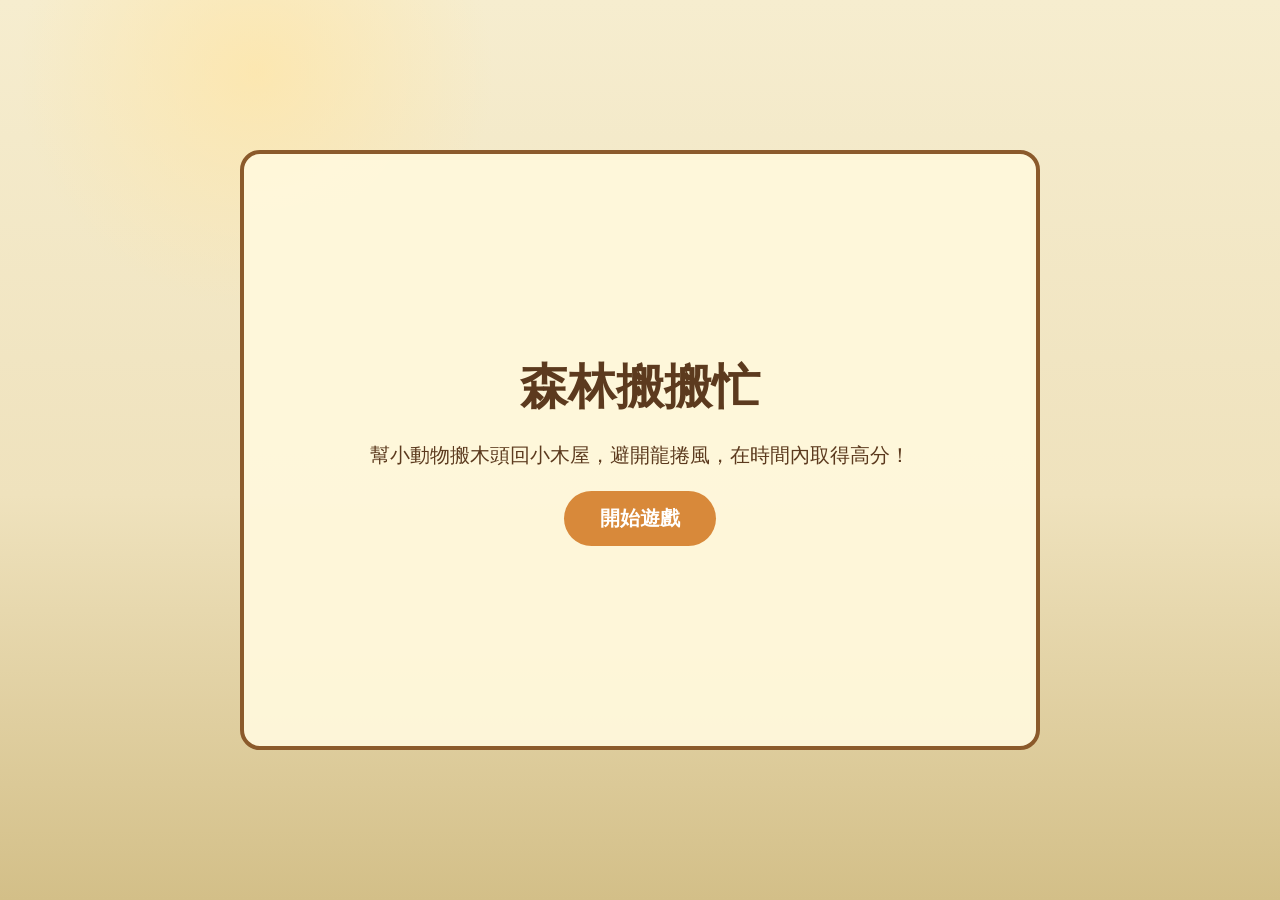
<file: index.html>
<!DOCTYPE html>
<html lang="zh-TW">
<head>
  <meta charset="UTF-8">
  <meta name="viewport" content="width=device-width, initial-scale=1.0">
  <title>森林搬搬忙</title>
  <link rel="stylesheet" href="style.css">
  <script>
    const isMobileDevice = /Android|iPhone|iPad|iPod/i.test(navigator.userAgent);

    if (isMobileDevice && !location.pathname.includes("mobile.html")) {
      location.href = "mobile.html";
    }
  </script></head>
<body>
  <div id="startScreen" class="start-screen">
    <h1>森林搬搬忙</h1>
    <p>幫小動物搬木頭回小木屋，避開龍捲風，在時間內取得高分！</p>
    <button id="showNameButton">開始遊戲</button>
  </div>
  <div id="tutorialScreen" class="tutorial-screen hidden">
    <div class="tutorial-header">
      <h2>遊戲說明</h2>
      <p>先看懂玩法，再開始森林搬搬忙！</p>
    </div>

    <div class="tutorial-grid">
      <article class="tutorial-card">
        <div class="tutorial-visual move-keys">
          <div class="wasd-keys">
            <div class="key-row key-row-center">
              <span class="game-key">W</span>
            </div>
            <div class="key-row">
              <span class="game-key">A</span>
              <span class="game-key">S</span>
              <span class="game-key">D</span>
            </div>
          </div>
          <div class="arrow-key-pad">
            <div class="key-row key-row-center">
              <span class="game-key">↑</span>
            </div>
            <div class="key-row">
              <span class="game-key">←</span>
              <span class="game-key">↓</span>
              <span class="game-key">→</span>
            </div>
          </div>
        </div>
        <p>用 WASD 或方向鍵移動水獺。</p>
      </article>

      <article class="tutorial-card">
        <div class="tutorial-visual single-key-wrap">
          <span class="game-key big-key">E</span>
        </div>
        <p>靠近石頭時按 E 撿起石頭。</p>
      </article>

      <article class="tutorial-card">
        <div class="tutorial-visual single-key-wrap">
          <span class="game-key space-key">SPACE</span>
        </div>
        <p>靠近木頭按空白鍵撿起，回小屋再按空白鍵放下。</p>
      </article>

      <article class="tutorial-card">
        <div class="tutorial-visual mouse-wrap">
          <div class="mouse-icon">
            <span class="mouse-left"></span>
          </div>
        </div>
        <p>按住滑鼠左鍵瞄準，放開後丟石頭攻擊狐狸。</p>
      </article>

      <article class="tutorial-card">
        <div class="tutorial-visual goal-visual">
          <img src="assets/otter.png" alt="水獺">
          <span class="goal-arrow">→</span>
          <img src="assets/wood.png" alt="木頭">
          <span class="goal-arrow">→</span>
          <img class="cabin-icon" src="assets/cabin.png" alt="小屋">
        </div>
        <p>目標是在時間內把木頭搬回家，分數越高越好。</p>
      </article>

      <article class="tutorial-card">
        <div class="tutorial-visual object-visual tornado-card-icon">
          <img src="assets/tornado.png" alt="颱風">
        </div>
        <p>颱風會守木頭，也會追玩家；被碰到木頭會掉落。</p>
      </article>

      <article class="tutorial-card">
        <div class="tutorial-visual object-visual">
          <img src="assets/fox.png" alt="狐狸">
        </div>
        <p>狐狸會偷放在家裡的木頭，牠回窩成功就會扣分。</p>
      </article>

      <article class="tutorial-card">
        <div class="tutorial-visual object-visual rock-card-icon">
          <img src="assets/rock.png" alt="石頭">
        </div>
        <p>石頭可以阻止狐狸，但不能跑去狐狸家侵門踏戶喔！</p>
      </article>
    </div>

    <button id="tutorialContinueButton" class="tutorial-start-button">我懂了，開始填名字</button>
  </div>

  <div id="nameScreen" class="name-screen hidden">
    <h2>輸入玩家名稱</h2>
    <input id="playerName" maxlength="12" placeholder="輸入名稱">
    <button id="confirmNameButton">確認開始</button>
    <p id="nameHint"></p>
  </div>

  <main id="gameShell" class="game-shell hidden">
    <section class="top-panel">
      <div>
        <h1>森林搬搬忙</h1>
        <p>60 秒內把木頭搬回小屋，挑戰最高分。</p>
      </div>
      <div class="score-board">
        <button id="hintButton" class="hint-button" type="button">小提示</button>
        <span>時間 <strong id="timeText">60</strong></span>
        <span>分數 <strong id="scoreText">0</strong></span>
      </div>
    </section>

    <canvas id="gameCanvas" width="900" height="560"></canvas>

    <div id="gameAlert" class="game-alert hidden">
      <div class="game-alert-box">
        <h2>狐狸保護警告</h2>
        <p id="gameAlertText">不能侵門踏戶，打給動保喔!!!!</p>
        <button id="closeAlertButton">我知道了</button>
      </div>
    </div>

    <section class="bottom-panel">
      <div class="button-row">
        <button id="restartButton" disabled>重新開始</button>
        <button id="homeButton" type="button">回首頁</button>
      </div>
      <p id="messageText">用 WASD 或方向鍵移動，靠近木頭按 Space 撿起，再回小屋按 Space 放下。</p>
    </section>

    <section class="ranking-panel">
      <h2>本機排行榜</h2>
      <ol id="rankingList"></ol>
    </section>
  </main>

  <div id="announcementModal" class="announcement-modal hidden">
    <div class="announcement-box">
      <iframe
        id="announcementFrame"
        src=""
        title="森林搬搬忙更新公告"
        width="800"
        height="400"
        frameborder="0"
        scrolling="no"
      ></iframe>

      <button id="closeAnnouncementButton">我知道了</button>
    </div>
  </div>

  <audio id="bgm" src="assets/bgm.mp3" loop preload="auto"></audio>
  <script src="game.js"></script>
</body>
</html>
</file>
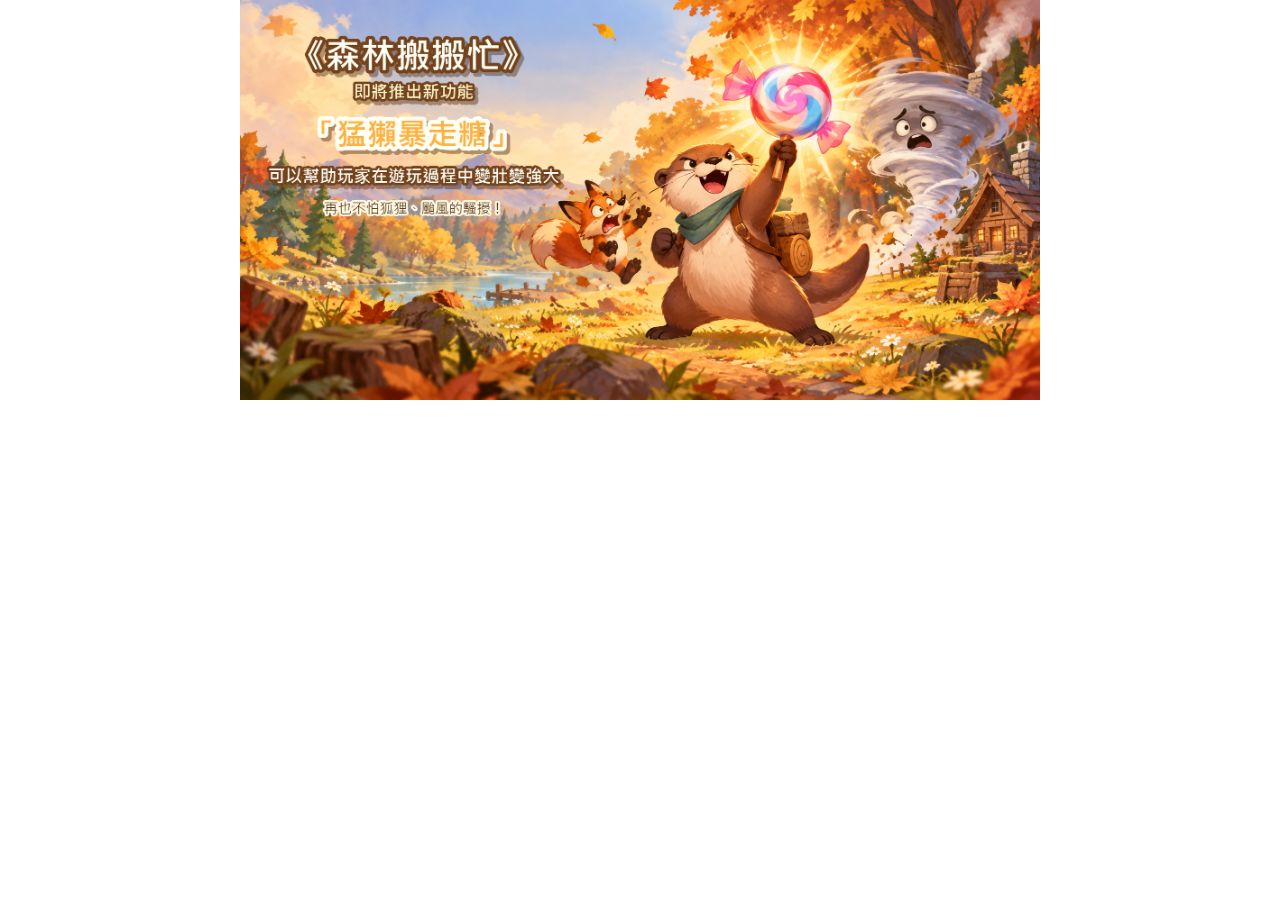
<file: Busy-Wood-Announcement-Practice/index.html>
<!DOCTYPE html PUBLIC "-//W3C//DTD XHTML 1.0 Transitional//EN" "http://www.w3.org/TR/xhtml1/DTD/xhtml1-transitional.dtd">
<html xmlns="http://www.w3.org/1999/xhtml">
<head>
    <meta http-equiv="Content-Type" content="text/html; charset=utf8" />
    <title>活動公告</title>
    <style>
        body {
            background: #ffffff;
            background-size: cover;
            background-attachment: fixed;
            margin: 0 auto;
            padding: 0 0;
            width: 100%;
            text-align: center;
            overflow-y: auto;
        }
    </style>
    <script language="JavaScript">
        window.onload = function() {
            // 1. 取得當前網址的所有參數
            var urlParams = new URLSearchParams(window.location.search);
            
            // 2. 提取 userId 的值
            var userId = urlParams.get('userId');
            
            // 3. 抓取 area 標籤 (改用更通用的選取方式)
            // 直接抓取頁面上第一個 area 標籤，這在簡單的公告頁最有效
            var areaTag = document.querySelector('area');
            
            // 4. 如果有找到 userId 且標籤存在，則執行修改
            if (userId && areaTag) {
                // 取得原始連結
                var originalHref = areaTag.getAttribute('href');
                
                // 串接新的參數 (判斷原本是否已有其他參數)
                var separator = originalHref.indexOf('?') !== -1 ? '&' : '?';
                var newHref = originalHref + separator + 'xv_account=' + encodeURIComponent(userId);
                
                // 更新連結
                areaTag.setAttribute('href', newHref);
                
                console.log("連結已成功更新為: " + newHref);
            } else {
                console.warn("未能更新連結：請檢查網址是否有 ?userId=... 或頁面是否存在 area 標籤");
            }
        };
    </script>
</head>
<body>
  <div style="text-align:center">
    <img src="images/candy-announcement.png" usemap="#Map" border="0" width="800" height="400" />
  </div>

  <map name="Map" id="Map">
    <area shape="rect" coords="0,0,800,400" href="https://example.com/busy-wood-candy-test" />
  </map>
</body>
</html>
</file>
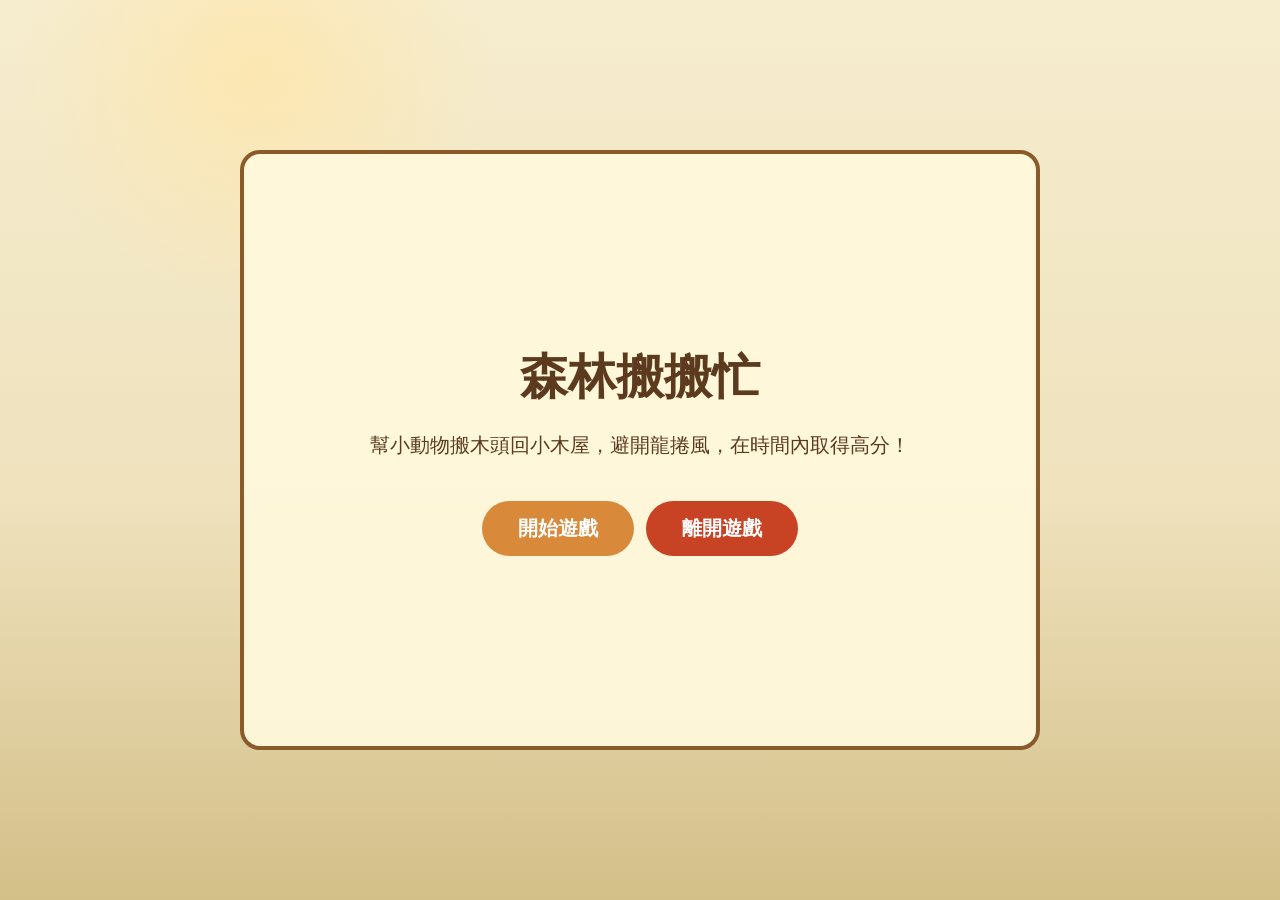
<file: mobile.html>
<!DOCTYPE html>
<html lang="zh-TW">
<head>
  <meta charset="UTF-8">
  <meta name="viewport" content="width=device-width, initial-scale=1.0">
  <title>森林搬搬忙</title>
  <link rel="stylesheet" href="mobile.css">
  </head>
<body>
  <div id="startScreen" class="start-screen">
    <h1>森林搬搬忙</h1>
    <p>幫小動物搬木頭回小木屋，避開龍捲風，在時間內取得高分！</p>
    <div class="start-button-row">
      <button id="showNameButton">開始遊戲</button>
      <button id="exitGameButton" type="button">離開遊戲</button>
    </div>
  </div>
  <div id="tutorialScreen" class="tutorial-screen hidden">
    <div class="tutorial-header">
      <h2>遊戲說明</h2>
      <p>先看懂玩法，再開始森林搬搬忙！</p>
    </div>

    <div class="tutorial-grid mobile-tutorial-grid">
      <article class="tutorial-card">
        <div class="tutorial-visual drag-otter-demo">
          <img class="demo-otter" src="assets/otter.png" alt="水獺">
          <div class="demo-drag-arrow">↗</div>
          <img class="demo-finger" src="assets/finger.png" alt="手指拖曳">
        </div>
        <p>按住水獺後拖曳方向，水獺會朝手指方向移動。</p>
      </article>

      <article class="tutorial-card">
        <div class="tutorial-visual goal-visual">
          <img src="assets/wood.png" alt="木頭">
          <span class="goal-arrow">＋</span>
          <img src="assets/rock.png" alt="石頭">
        </div>
        <p>靠近木頭或石頭後，直接點它就可以撿起來。</p>
      </article>

      <article class="tutorial-card">
        <div class="tutorial-visual goal-visual">
          <img src="assets/otter.png" alt="水獺">
          <span class="goal-arrow">→</span>
          <img src="assets/wood.png" alt="木頭">
          <span class="goal-arrow">→</span>
          <img class="cabin-icon" src="assets/cabin.png" alt="小屋">
        </div>
        <p>拿到木頭後靠近小屋，點小屋附近就能放下得分。</p>
      </article>

      <article class="tutorial-card">
        <div class="tutorial-visual throw-demo">
          <button class="demo-throw-button" type="button">🪨</button>
          <span class="goal-arrow">↗</span>
        </div>
        <p>撿到石頭後，右下角會出現投石按鈕；按住拖曳瞄準，放開發射。</p>
      </article>

      <article class="tutorial-card">
        <div class="tutorial-visual object-visual tornado-card-icon">
          <img src="assets/tornado.png" alt="颱風">
        </div>
        <p>颱風會巡邏木頭，也會追玩家；被碰到時木頭會掉落。</p>
      </article>

      <article class="tutorial-card">
        <div class="tutorial-visual object-visual">
          <img src="assets/fox.png" alt="狐狸">
        </div>
        <p>狐狸會偷放在家裡的木頭，牠回窩成功就會扣分。</p>
      </article>

      <article class="tutorial-card">
        <div class="tutorial-visual object-visual rock-card-icon">
          <img src="assets/rock.png" alt="石頭">
        </div>
        <p>石頭可以打退狐狸；拖曳距離夠時，按鈕會變紅表示可以發射。</p>
      </article>

      <article class="tutorial-card">
        <div class="tutorial-visual object-visual">
          <img src="assets/fox-den.png" alt="狐狸窩">
        </div>
        <p>拿石頭時不能跑去狐狸家侵門踏戶，不然會被彈開警告喔！</p>
      </article>
    </div>

    <button id="tutorialContinueButton" class="tutorial-start-button">我懂了，開始填名字</button>
  </div>

  <div id="nameScreen" class="name-screen hidden">
    <h2>輸入玩家名稱</h2>
    <input id="playerName" maxlength="12" placeholder="輸入名稱">
    <button id="confirmNameButton">確認開始</button>
    <p id="nameHint"></p>
  </div>

  <main id="gameShell" class="game-shell hidden">
    <section class="top-panel">
      <div>
        <h1>森林搬搬忙</h1>
        <p>60 秒內把木頭搬回小屋，挑戰最高分。</p>
      </div>
      <div class="score-board">
        <button id="mobileHintButton" class="mobile-hint-button" type="button">小提示</button>
        <span>時間 <strong id="timeText">60</strong></span>
        <span>分數 <strong id="scoreText">0</strong></span>
      </div>
      <button id="mobileCloseGameButton" class="mobile-close-game-button" type="button" aria-label="回首頁">×</button>
    </section>

    <canvas id="gameCanvas" width="1280" height="720"></canvas>

    <div id="joystickBase" class="joystick-base hidden">
      <div id="joystickKnob" class="joystick-knob"></div>
    </div>

    <button id="throwButton" class="throw-button hidden" type="button">
      🪨
    </button>

    <div id="gameAlert" class="game-alert hidden">
      <div class="game-alert-box">
        <h2>狐狸保護警告</h2>
        <p id="gameAlertText">不能侵門踏戶，打給動保喔!!!!</p>
        <button id="closeAlertButton">我知道了</button>
      </div>
    </div>

    <div id="announcementModal" class="announcement-modal hidden">
      <div class="announcement-box">
        <iframe
          id="announcementFrame"
          src=""
          title="森林搬搬忙更新公告"
          width="800"
          height="400"
          frameborder="0"
          scrolling="no"
        ></iframe>
        <button id="closeAnnouncementButton">我知道了</button>
      </div>
    </div>
    
    <p id="bagStatusText" class="bag-status-text hidden">包包 0/3</p>
    <p id="messageText" class="mobile-message">點木頭搬回小屋，別讓狐狸偷走！</p>

  </main>

  <section id="mobileResultScreen" class="mobile-result-screen hidden">
    <div class="mobile-result-card">
      <h2>遊戲結束！</h2>
      <p id="finalScoreText">本局分數：0</p>
      <div class="mobile-ranking-panel">
        <h3>排行榜</h3>
        <ol id="mobileRankingList"></ol>
      </div>
      <button id="mobileRestartButton" type="button">重新開始</button>
      <button id="mobileHomeButton" type="button">回首頁</button>
    </div>
  </section>

  <audio id="bgm" src="assets/bgm.mp3" loop preload="auto"></audio>
  <script src="mobile-game.js"></script>
</body>
</html>
</file>
<file: style.css>
* {
  box-sizing: border-box;
}

.start-screen {
    position: absolute;
    width: 800px;
    height: 600px;
    background: rgba(255, 248, 220, 0.95);
    border: 4px solid #8b5a2b;
    border-radius: 20px;
    text-align: center;
    z-index: 10;

    display: flex;
    flex-direction: column;
    justify-content: center;
    align-items: center;
}

.start-screen h1 {
    font-size: 48px;
    color: #5c3a1e;
    margin-bottom: 20px;
}

.start-screen p {
    font-size: 20px;
    color: #5c3a1e;
    width: 70%;
    line-height: 1.6;
}

#showNameButton,
#confirmNameButton {
    margin-top: 20px;
    padding: 14px 36px;
    font-size: 20px;
    border: none;
    border-radius: 999px;
    background: #d8893a;
    color: white;
    cursor: pointer;
}

#showNameButton:hover,
#confirmNameButton:hover {
    background: #b96f2d;
}

.hidden {
  display: none !important;
}

.name-screen {
  position: absolute;
  width: 520px;
  min-height: 300px;
  background: rgba(255, 248, 220, 0.96);
  border: 4px solid #8b5a2b;
  border-radius: 20px;
  text-align: center;
  z-index: 10;
  padding: 40px;

  display: flex;
  flex-direction: column;
  justify-content: center;
  align-items: center;
  gap: 16px;
}

.name-screen h2 {
  font-size: 34px;
  color: #5c3a1e;
  margin: 0;
}

.name-screen input {
  width: 260px;
  padding: 12px;
  font-size: 18px;
  border: 2px solid #8b5a2b;
  border-radius: 8px;
}

#nameHint {
  color: #a04224;
  min-height: 24px;
}

body {
  margin: 0;
  min-height: 100vh;
  font-family: "Microsoft JhengHei", Arial, sans-serif;
  background:
    radial-gradient(circle at 20% 8%, rgba(255, 229, 165, 0.7), transparent 18%),
    linear-gradient(180deg, #f6edcf 0%, #efe2bd 55%, #d3bf88 100%);
  color: #3d2c1d;
  display: flex;
  align-items: center;
  justify-content: center;
}

.game-shell {
  width: min(960px, 96vw);
  padding: 20px;
}

.top-panel,
.bottom-panel {
  display: flex;
  align-items: center;
  justify-content: space-between;
  gap: 16px;
}

h1 {
  margin: 0 0 6px;
  font-size: 32px;
}

p {
  margin: 0;
}

.score-board {
  display: flex;
  gap: 12px;
  font-size: 20px;
}

.score-board span {
  background: rgba(255, 248, 223, 0.9);
  border: 2px solid #9a7442;
  padding: 8px 14px;
  border-radius: 8px;
}

.hint-button {
  border: 2px solid #8a5a2b;
  background: #f6c45d;
  color: #4b2a15;
  border-radius: 10px;
  padding: 8px 14px;
  font-size: 16px;
  font-weight: 700;
  font-family: inherit;
  cursor: pointer;
  box-shadow: 0 3px 0 rgba(92, 58, 30, 0.35);
}

.hint-button:hover {
  background: #ffd978;
  transform: translateY(-1px);
}

canvas {
  width: 100%;
  display: block;
  margin: 16px 0;
  background: #efe2bd;
  border: 4px solid #5c3b26;
  border-radius: 8px;
  box-shadow: 0 10px 30px rgba(61, 44, 29, 0.2);
}

.bottom-panel {
  align-items: flex-start;
}

label {
  display: block;
  margin-bottom: 6px;
  font-weight: 700;
}

input {
  width: 180px;
  padding: 10px;
  border: 2px solid #78945d;
  border-radius: 6px;
  font-size: 16px;
}

.button-row {
  display: flex;
  gap: 10px;
}

button {
  padding: 10px 18px;
  border: 0;
  border-radius: 6px;
  background: #2f6f37;
  color: white;
  font-weight: 700;
  cursor: pointer;
}

button:disabled {
  background: #9ead9a;
  cursor: default;
}

#messageText {
  flex: 1;
  line-height: 1.6;
}

.ranking-panel {
  margin-top: 16px;
  background: rgba(255, 248, 223, 0.9);
  border: 2px solid #9a7442;
  border-radius: 8px;
  padding: 14px 18px;
}

.ranking-panel h2 {
  margin: 0 0 10px;
  font-size: 22px;
}

#rankingList {
  margin: 0;
  padding-left: 24px;
}

#rankingList li {
  padding: 6px 0;
  font-size: 17px;
}

.game-alert {
  position: fixed;
  inset: 0;
  background: rgba(60, 43, 25, 0.35);
  display: flex;
  align-items: center;
  justify-content: center;
  z-index: 50;
}

.game-alert.hidden {
  display: none;
}

.game-alert-box {
  width: 380px;
  padding: 28px 32px;
  text-align: center;
  background: rgba(255, 248, 220, 0.98);
  border: 5px solid #8b5a2b;
  border-radius: 28px;
  box-shadow: 0 12px 0 rgba(92, 58, 30, 0.25);
  color: #5c3a1e;
}

.game-alert-box h2 {
  margin: 0 0 14px;
  font-size: 28px;
}

.game-alert-box p {
  margin: 0 0 22px;
  font-size: 20px;
  line-height: 1.6;
  font-weight: bold;
}

.game-alert-box button {
  padding: 10px 24px;
  border: none;
  border-radius: 999px;
  background: #2f7d46;
  color: white;
  font-size: 18px;
  font-weight: bold;
  cursor: pointer;
}

.game-alert-box button:hover {
  background: #256b3a;
}
.tutorial-screen {
  position: absolute;
  width: min(1080px, 96vw);
  min-height: 680px;
  padding: 28px;
  background: rgba(255, 248, 220, 0.97);
  border: 5px solid #8b5a2b;
  border-radius: 28px;
  box-shadow: 0 16px 40px rgba(61, 44, 29, 0.22);
  color: #5c3a1e;
  z-index: 10;
}

.tutorial-header {
  text-align: center;
  margin-bottom: 18px;
}

.tutorial-header h2 {
  margin: 0 0 8px;
  font-size: 38px;
}

.tutorial-header p {
  font-size: 18px;
  font-weight: bold;
}

.tutorial-grid {
  display: grid;
  grid-template-columns: repeat(4, 1fr);
  gap: 14px;
}

.tutorial-card {
  min-height: 230px;
  padding: 14px;
  background: rgba(255, 255, 240, 0.72);
  border: 3px solid #b9854f;
  border-radius: 20px;
  display: flex;
  flex-direction: column;
  align-items: center;
  justify-content: space-between;
  text-align: center;
}

.tutorial-visual {
  width: 100%;
  height: 140px;
  display: flex;
  align-items: center;
  justify-content: center;
}

.tutorial-card p {
  min-height: 54px;
  font-size: 16px;
  line-height: 1.45;
  font-weight: bold;
}

.key-group,
.wasd-keys,
.arrow-key-pad {
  flex-direction: column;
  gap: 6px;
}

.key-row {
  display: flex;
  gap: 7px;
}

.key-row-center {
  justify-content: center;
}

.game-key {
  min-width: 46px;
  height: 46px;
  padding: 6px 10px;
  background: #fff1d2;
  border: 3px solid #3d4451;
  border-radius: 11px;
  box-shadow: 5px 7px 0 #6d7889;
  color: #1e1a16;
  display: inline-flex;
  align-items: center;
  justify-content: center;
  font-size: 25px;
  font-weight: 900;
}

.arrow-keys {
  display: grid;
  grid-template-columns: repeat(4, 30px);
  gap: 5px;
  margin-top: 7px;
}

.small-key {
  min-width: 30px;
  height: 30px;
  border-width: 2px;
  border-radius: 8px;
  box-shadow: 3px 4px 0 #6d7889;
  font-size: 17px;
}

.single-key-wrap,
.mouse-wrap {
  align-items: center;
}

.big-key {
  min-width: 82px;
  height: 82px;
  font-size: 42px;
  border-radius: 17px;
  box-shadow: 7px 9px 0 #6d7889;
}

.space-key {
  width: 190px;
  height: 58px;
  font-size: 28px;
  border-radius: 16px;
}

.mouse-icon {
  width: 82px;
  height: 118px;
  background: #fff1d2;
  border: 4px solid #3d4451;
  border-radius: 42px 42px 34px 34px;
  box-shadow: 7px 9px 0 #6d7889;
  position: relative;
  overflow: hidden;
}

.mouse-icon::before {
  content: "";
  position: absolute;
  top: 18px;
  left: 50%;
  width: 4px;
  height: 34px;
  background: #3d4451;
  transform: translateX(-50%);
}

.mouse-left {
  position: absolute;
  top: 0;
  left: 0;
  width: 41px;
  height: 54px;
  background: #f6c77c;
  border-right: 3px solid #3d4451;
  border-bottom: 3px solid #3d4451;
  border-radius: 40px 0 14px 0;
}

.goal-visual {
  gap: 8px;
}

.goal-visual img,
.object-visual img {
  max-width: 82px;
  max-height: 92px;
  object-fit: contain;
}

.goal-arrow {
  font-size: 28px;
  font-weight: 900;
  color: #8b5a2b;
}

.mini-cabin {
  width: 72px;
  height: 62px;
  background: linear-gradient(#b86f38, #8f542b);
  border: 3px solid #5c3a1e;
  border-radius: 8px;
  color: #fff4d7;
  display: flex;
  align-items: center;
  justify-content: center;
  font-weight: 900;
  position: relative;
}

.mini-cabin::before {
  content: "";
  position: absolute;
  top: -27px;
  left: 5px;
  border-left: 29px solid transparent;
  border-right: 29px solid transparent;
  border-bottom: 28px solid #6b2d1c;
}

.tornado-card-icon img {
  width: 82px;
}

.rock-card-icon img {
  width: 72px;
}

.tutorial-start-button {
  display: block;
  margin: 22px auto 0;
  padding: 13px 34px;
  border-radius: 999px;
  background: #2f7d46;
  font-size: 20px;
}

.tutorial-start-button:hover {
  background: #256b3a;
}

@media (max-width: 900px) {
  .tutorial-screen {
    position: static;
    margin: 20px;
  }

  .tutorial-grid {
    grid-template-columns: repeat(2, 1fr);
  }
}

.mini-tornado {
  width: 86px;
  height: 104px;
  position: relative;
}

.mini-tornado::before,
.mini-tornado::after {
  content: "";
  position: absolute;
  left: 50%;
  transform: translateX(-50%);
  border-radius: 50%;
  background: rgba(120, 126, 128, 0.75);
  box-shadow: inset 0 0 12px rgba(70, 70, 70, 0.35);
}

.mini-tornado::before {
  top: 8px;
  width: 84px;
  height: 30px;
}

.mini-tornado::after {
  top: 26px;
  width: 64px;
  height: 68px;
  clip-path: polygon(8% 0, 92% 0, 62% 100%, 38% 100%);
}

.move-keys {
  gap: 14px;
}

.wasd-keys,
.arrow-key-pad {
  display: flex;
}

.move-keys .game-key {
  min-width: 36px;
  height: 36px;
  border-width: 2px;
  border-radius: 9px;
  box-shadow: 4px 5px 0 #6d7889;
  font-size: 20px;
}

.cabin-icon {
  width: 82px;
  max-height: 96px;
  object-fit: contain;
}



#homeButton {
  background: #8b5a2b;
}

#homeButton:hover {
  background: #70451f;
}

.announcement-modal {
  position: fixed;
  inset: 0;
  background: rgba(60, 43, 25, 0.45);
  display: flex;
  align-items: center;
  justify-content: center;
  z-index: 80;
}

.announcement-modal.hidden {
  display: none;
}

.announcement-box {
  width: min(820px, 92vw);
  padding: 18px;
  background: rgba(255, 248, 220, 0.98);
  border: 5px solid #8b5a2b;
  border-radius: 24px;
  box-shadow: 0 14px 0 rgba(92, 58, 30, 0.25);
  text-align: center;
}

.announcement-box iframe {
  display: block;
  width: 800px;
  max-width: 100%;
  height: 400px;
  border: none;
  border-radius: 14px;
  background: white;
}

.announcement-box button {
  margin-top: 16px;
  padding: 12px 32px;
  border-radius: 999px;
  background: #2f7d46;
  color: white;
  font-size: 18px;
  font-weight: bold;
}

.announcement-box button:hover {
  background: #256b3a;
}
</file>
<file: mobile.css>
* {
  box-sizing: border-box;
}

.start-screen {
    position: absolute;
    width: 800px;
    height: 600px;
    background: rgba(255, 248, 220, 0.95);
    border: 4px solid #8b5a2b;
    border-radius: 20px;
    text-align: center;
    z-index: 10;

    display: flex;
    flex-direction: column;
    justify-content: center;
    align-items: center;
}

.start-screen h1 {
    font-size: 48px;
    color: #5c3a1e;
    margin-bottom: 20px;
}

.start-screen p {
    font-size: 20px;
    color: #5c3a1e;
    width: 70%;
    line-height: 1.6;
}

#showNameButton,
#confirmNameButton {
    margin-top: 20px;
    padding: 14px 36px;
    font-size: 20px;
    border: none;
    border-radius: 999px;
    background: #d8893a;
    color: white;
    cursor: pointer;
}

#showNameButton:hover,
#confirmNameButton:hover {
    background: #b96f2d;
}

.hidden {
  display: none !important;
}

.name-screen {
  position: absolute;
  width: 520px;
  min-height: 300px;
  background: rgba(255, 248, 220, 0.96);
  border: 4px solid #8b5a2b;
  border-radius: 20px;
  text-align: center;
  z-index: 10;
  padding: 40px;

  display: flex;
  flex-direction: column;
  justify-content: center;
  align-items: center;
  gap: 16px;
}

.name-screen h2 {
  font-size: 34px;
  color: #5c3a1e;
  margin: 0;
}

.name-screen input {
  width: 260px;
  padding: 12px;
  font-size: 18px;
  border: 2px solid #8b5a2b;
  border-radius: 8px;
}

#nameHint {
  color: #a04224;
  min-height: 24px;
}

body {
  margin: 0;
  min-height: 100vh;
  font-family: "Microsoft JhengHei", Arial, sans-serif;
  background:
    radial-gradient(circle at 20% 8%, rgba(255, 229, 165, 0.7), transparent 18%),
    linear-gradient(180deg, #f6edcf 0%, #efe2bd 55%, #d3bf88 100%);
  color: #3d2c1d;
  display: flex;
  align-items: center;
  justify-content: center;
}

.game-shell {
  width: min(960px, 96vw);
  padding: 20px;
}

.top-panel,
.bottom-panel {
  display: flex;
  align-items: center;
  justify-content: space-between;
  gap: 16px;
}

h1 {
  margin: 0 0 6px;
  font-size: 32px;
}

p {
  margin: 0;
}

.score-board {
  display: flex;
  gap: 12px;
  font-size: 20px;
}

.score-board span {
  background: rgba(255, 248, 223, 0.9);
  border: 2px solid #9a7442;
  padding: 8px 14px;
  border-radius: 8px;
}

canvas {
  width: 100%;
  display: block;
  margin: 16px 0;
  background: #efe2bd;
  border: 4px solid #5c3b26;
  border-radius: 8px;
  box-shadow: 0 10px 30px rgba(61, 44, 29, 0.2);
}

.bottom-panel {
  align-items: flex-start;
}

label {
  display: block;
  margin-bottom: 6px;
  font-weight: 700;
}

input {
  width: 180px;
  padding: 10px;
  border: 2px solid #78945d;
  border-radius: 6px;
  font-size: 16px;
}

.button-row {
  display: flex;
  gap: 10px;
}

button {
  padding: 10px 18px;
  border: 0;
  border-radius: 6px;
  background: #2f6f37;
  color: white;
  font-weight: 700;
  cursor: pointer;
}

button:disabled {
  background: #9ead9a;
  cursor: default;
}

#messageText {
  flex: 1;
  line-height: 1.6;
}

.ranking-panel {
  margin-top: 16px;
  background: rgba(255, 248, 223, 0.9);
  border: 2px solid #9a7442;
  border-radius: 8px;
  padding: 14px 18px;
}

.ranking-panel h2 {
  margin: 0 0 10px;
  font-size: 22px;
}

#rankingList {
  margin: 0;
  padding-left: 24px;
}

#rankingList li {
  padding: 6px 0;
  font-size: 17px;
}

.game-alert {
  position: fixed;
  inset: 0;
  background: rgba(60, 43, 25, 0.35);
  display: flex;
  align-items: center;
  justify-content: center;
  z-index: 50;
}

.game-alert.hidden {
  display: none;
}

.game-alert-box {
  width: 380px;
  padding: 28px 32px;
  text-align: center;
  background: rgba(255, 248, 220, 0.98);
  border: 5px solid #8b5a2b;
  border-radius: 28px;
  box-shadow: 0 12px 0 rgba(92, 58, 30, 0.25);
  color: #5c3a1e;
}

.game-alert-box h2 {
  margin: 0 0 14px;
  font-size: 28px;
}

.game-alert-box p {
  margin: 0 0 22px;
  font-size: 20px;
  line-height: 1.6;
  font-weight: bold;
}

.game-alert-box button {
  padding: 10px 24px;
  border: none;
  border-radius: 999px;
  background: #2f7d46;
  color: white;
  font-size: 18px;
  font-weight: bold;
  cursor: pointer;
}

.game-alert-box button:hover {
  background: #256b3a;
}
.tutorial-screen {
  position: absolute;
  width: min(1080px, 96vw);
  min-height: 680px;
  padding: 28px;
  background: rgba(255, 248, 220, 0.97);
  border: 5px solid #8b5a2b;
  border-radius: 28px;
  box-shadow: 0 16px 40px rgba(61, 44, 29, 0.22);
  color: #5c3a1e;
  z-index: 10;
}

.tutorial-header {
  text-align: center;
  margin-bottom: 18px;
}

.tutorial-header h2 {
  margin: 0 0 8px;
  font-size: 38px;
}

.tutorial-header p {
  font-size: 18px;
  font-weight: bold;
}

.tutorial-grid {
  display: grid;
  grid-template-columns: repeat(4, 1fr);
  gap: 14px;
}

.tutorial-card {
  min-height: 230px;
  padding: 14px;
  background: rgba(255, 255, 240, 0.72);
  border: 3px solid #b9854f;
  border-radius: 20px;
  display: flex;
  flex-direction: column;
  align-items: center;
  justify-content: space-between;
  text-align: center;
}

.tutorial-visual {
  width: 100%;
  height: 140px;
  display: flex;
  align-items: center;
  justify-content: center;
}

.tutorial-card p {
  min-height: 54px;
  font-size: 16px;
  line-height: 1.45;
  font-weight: bold;
}

.key-group,
.wasd-keys,
.arrow-key-pad {
  flex-direction: column;
  gap: 6px;
}

.key-row {
  display: flex;
  gap: 7px;
}

.key-row-center {
  justify-content: center;
}

.game-key {
  min-width: 46px;
  height: 46px;
  padding: 6px 10px;
  background: #fff1d2;
  border: 3px solid #3d4451;
  border-radius: 11px;
  box-shadow: 5px 7px 0 #6d7889;
  color: #1e1a16;
  display: inline-flex;
  align-items: center;
  justify-content: center;
  font-size: 25px;
  font-weight: 900;
}

.arrow-keys {
  display: grid;
  grid-template-columns: repeat(4, 30px);
  gap: 5px;
  margin-top: 7px;
}

.small-key {
  min-width: 30px;
  height: 30px;
  border-width: 2px;
  border-radius: 8px;
  box-shadow: 3px 4px 0 #6d7889;
  font-size: 17px;
}

.single-key-wrap,
.mouse-wrap {
  align-items: center;
}

.big-key {
  min-width: 82px;
  height: 82px;
  font-size: 42px;
  border-radius: 17px;
  box-shadow: 7px 9px 0 #6d7889;
}

.space-key {
  width: 190px;
  height: 58px;
  font-size: 28px;
  border-radius: 16px;
}

.mouse-icon {
  width: 82px;
  height: 118px;
  background: #fff1d2;
  border: 4px solid #3d4451;
  border-radius: 42px 42px 34px 34px;
  box-shadow: 7px 9px 0 #6d7889;
  position: relative;
  overflow: hidden;
}

.mouse-icon::before {
  content: "";
  position: absolute;
  top: 18px;
  left: 50%;
  width: 4px;
  height: 34px;
  background: #3d4451;
  transform: translateX(-50%);
}

.mouse-left {
  position: absolute;
  top: 0;
  left: 0;
  width: 41px;
  height: 54px;
  background: #f6c77c;
  border-right: 3px solid #3d4451;
  border-bottom: 3px solid #3d4451;
  border-radius: 40px 0 14px 0;
}

.goal-visual {
  gap: 8px;
}

.goal-visual img,
.object-visual img {
  max-width: 82px;
  max-height: 92px;
  object-fit: contain;
}

.goal-arrow {
  font-size: 28px;
  font-weight: 900;
  color: #8b5a2b;
}

.mini-cabin {
  width: 72px;
  height: 62px;
  background: linear-gradient(#b86f38, #8f542b);
  border: 3px solid #5c3a1e;
  border-radius: 8px;
  color: #fff4d7;
  display: flex;
  align-items: center;
  justify-content: center;
  font-weight: 900;
  position: relative;
}

.mini-cabin::before {
  content: "";
  position: absolute;
  top: -27px;
  left: 5px;
  border-left: 29px solid transparent;
  border-right: 29px solid transparent;
  border-bottom: 28px solid #6b2d1c;
}

.tornado-card-icon img {
  width: 82px;
}

.rock-card-icon img {
  width: 72px;
}

.tutorial-start-button {
  display: block;
  margin: 22px auto 0;
  padding: 13px 34px;
  border-radius: 999px;
  background: #2f7d46;
  font-size: 20px;
}

.tutorial-start-button:hover {
  background: #256b3a;
}

@media (max-width: 900px) {
  .tutorial-screen {
    position: static;
    margin: 20px;
  }

  .tutorial-grid {
    grid-template-columns: repeat(2, 1fr);
  }
}

.mini-tornado {
  width: 86px;
  height: 104px;
  position: relative;
}

.mini-tornado::before,
.mini-tornado::after {
  content: "";
  position: absolute;
  left: 50%;
  transform: translateX(-50%);
  border-radius: 50%;
  background: rgba(120, 126, 128, 0.75);
  box-shadow: inset 0 0 12px rgba(70, 70, 70, 0.35);
}

.mini-tornado::before {
  top: 8px;
  width: 84px;
  height: 30px;
}

.mini-tornado::after {
  top: 26px;
  width: 64px;
  height: 68px;
  clip-path: polygon(8% 0, 92% 0, 62% 100%, 38% 100%);
}

.move-keys {
  gap: 14px;
}

.wasd-keys,
.arrow-key-pad {
  display: flex;
}

.move-keys .game-key {
  min-width: 36px;
  height: 36px;
  border-width: 2px;
  border-radius: 9px;
  box-shadow: 4px 5px 0 #6d7889;
  font-size: 20px;
}

.cabin-icon {
  width: 82px;
  max-height: 96px;
  object-fit: contain;
}

.mobile-controls {
  display: none;
}

@media (max-width: 1024px) and (orientation: landscape) {
  body {
    margin: 0;
    padding: 0;
    overflow: auto;
    background: #f8efd2;;
  }

  .start-screen,
  .name-screen,
  .tutorial-screen {
    width: 100%;
    min-height: 100vh;
    height: auto;
    overflow-y: auto;
    padding: 18px 20px 32px;
  }

  .tutorial-grid {
    height: auto;
    overflow: visible;
  }

  .tutorial-card {
    min-height: 170px;
  }

  .game-shell {
  width: 100vw;
  height: 100vh;
  padding: 0;
  position: fixed;
  inset: 0;
  overflow: hidden;
  display: flex;
  align-items: center;
  justify-content: center;
  background: #000;
}

  .top-panel {
    position: absolute;
    top: 10px;
    right: 10px;
    z-index: 20;
    display: block;
  }

  .top-panel h1,
  .top-panel p {
    display: none;
  }

  .score-board {
    display: flex;
    gap: 8px;
    font-size: 16px;
  }

  .score-board span {
    background: rgba(255, 248, 223, 0.85);
    border: 2px solid #8b5a2b;
    border-radius: 999px;
    padding: 6px 12px;
  }

  canvas {
  width: 100vw !important;
  height: auto !important;
  min-height: 100vh;
  margin: 0;
  border: none;
  border-radius: 0;
  box-shadow: none;
  display: block;
}

  .bottom-panel,
  .ranking-panel,
  .mobile-controls {
    display: none;
  }

  .game-alert {
    z-index: 50;
  }
}

/* 手機版遊戲畫面 */
body.mobile-playing {
  margin: 0;
  padding: 0;
  overflow: hidden;
  background: #f8efd2;
}

body.mobile-playing .game-shell {
  position: fixed;
  inset: 0;
  width: 100vw;
  height: 100vh;
  padding: 0;
  overflow: hidden;
  background: #f8efd2;;
}

body.mobile-playing canvas {
  width: 100vw;
  height: 100vh;
  display: block;
  margin: 0;
  border: none;
  border-radius: 0;
  box-shadow: none;
}

body.mobile-playing .top-panel {
  position: absolute;
  top: 10px;
  right: 10px;
  z-index: 20;
}

body.mobile-playing .top-panel > div:first-child {
  display: none;
}

body.mobile-playing .score-board {
  display: flex;
  gap: 8px;
  font-size: 15px;
}

body.mobile-playing .score-board span {
  background: rgba(255, 248, 223, 0.85);
  border: 2px solid #8b5a2b;
  border-radius: 999px;
  padding: 6px 12px;
}

.mobile-message {
  position: absolute;
  left: 12px;
  top: 12px;
  z-index: 20;
  max-width: 48vw;
  padding: 6px 10px;
  border-radius: 999px;
  background: rgba(255, 248, 223, 0.78);
  border: 2px solid rgba(139, 90, 43, 0.75);
  color: #5c3a1e;
  font-size: 14px;
  font-weight: bold;
  pointer-events: none;
}

.joystick-base {
  position: fixed;
  width: 96px;
  height: 96px;
  border-radius: 50%;
  background: rgba(92, 58, 30, 0.25);
  border: 3px solid rgba(92, 58, 30, 0.55);
  transform: translate(-50%, -50%);
  z-index: 30;
  pointer-events: none;
}

.joystick-knob {
  position: absolute;
  left: 50%;
  top: 50%;
  width: 42px;
  height: 42px;
  border-radius: 50%;
  background: #2f7d46;
  border: 3px solid #fff4d7;
  transform: translate(-50%, -50%);
}

.throw-button {
  position: fixed;
  right: 28px;
  bottom: 28px;
  width: 76px;
  height: 76px;
  border-radius: 50%;
  border: 4px solid #8b5a2b;
  background: radial-gradient(circle at 35% 30%, #fff4c9 0%, #e7c27c 45%, #b77b3c 100%);
  box-shadow: 0 8px 0 #5f3b1d, 0 12px 18px rgba(0, 0, 0, 0.28);
  font-size: 34px;
  z-index: 30;
  touch-action: none;
}

.throw-button:active {
  transform: translateY(4px);
  box-shadow: 0 4px 0 #5f3b1d, 0 8px 14px rgba(0, 0, 0, 0.24);
}

.throw-button.aiming {
  background: radial-gradient(circle at 35% 30%, #fff9d7 0%, #ffd36d 45%, #d98b2b 100%);
  transform: scale(1.08);
}

.throw-button.ready {
  background: radial-gradient(circle at 35% 30%, #ffe0b5 0%, #ff915a 45%, #c84224 100%);
  border-color: #7d1f15;
  box-shadow: 0 8px 0 #4d160f, 0 0 18px rgba(255, 78, 42, 0.65);
}

.drag-otter-demo,
.throw-demo {
  gap: 16px;
}

.drag-otter-demo {
  position: relative;
  min-height: 112px;
}

.demo-otter {
  width: 50px;
  height: auto;
  filter: drop-shadow(0 5px 4px rgba(81, 49, 26, 0.18));
}

.demo-drag-arrow {
  color: #c35f2d;
  font-size: 34px;
  font-weight: 900;
  margin-left: -4px;
  margin-right: -6px;
  transform: translateY(-16px);
  text-shadow: 0 2px 0 rgba(255, 244, 215, 0.9);
}

.demo-finger {
  width: 80px;
  height: auto;
  transform: rotate(-18deg) translateY(4px);
  filter: drop-shadow(0 3px 0 rgba(81, 49, 26, 0.18));
}

.demo-throw-button {
  width: 76px;
  height: 76px;
  border-radius: 50%;
  border: 4px solid #7d1f15;
  background: radial-gradient(circle at 35% 30%, #ffe0b5 0%, #ff915a 45%, #c84224 100%);
  box-shadow: 0 8px 0 #4d160f, 0 0 18px rgba(255, 78, 42, 0.55);
  font-size: 34px;
  padding: 0;
}

.mobile-result-screen {
  position: fixed;
  inset: 0;
  z-index: 60;
  display: flex;
  align-items: center;
  justify-content: center;
  padding: 18px;
  background:
    radial-gradient(circle at 20% 8%, rgba(255, 229, 165, 0.7), transparent 18%),
    linear-gradient(180deg, #f6edcf 0%, #efe2bd 55%, #d3bf88 100%);
}

.mobile-result-card {
  width: min(720px, 94vw);
  max-height: 92vh;
  overflow-y: auto;
  padding: 24px 30px;
  text-align: center;
  background: rgba(255, 248, 220, 0.97);
  border: 5px solid #8b5a2b;
  border-radius: 28px;
  box-shadow: 0 16px 40px rgba(61, 44, 29, 0.22);
  color: #5c3a1e;
}

.mobile-result-card h2 {
  margin: 0 0 8px;
  font-size: 36px;
}

#finalScoreText {
  margin-bottom: 16px;
  font-size: 22px;
  font-weight: bold;
}

.mobile-ranking-panel {
  margin: 12px auto 18px;
  padding: 14px 18px;
  background: rgba(255, 255, 240, 0.72);
  border: 3px solid #b9854f;
  border-radius: 20px;
  text-align: left;
}

.mobile-ranking-panel h3 {
  margin: 0 0 10px;
  text-align: center;
  font-size: 24px;
}

#mobileRankingList {
  margin: 0;
  padding-left: 30px;
}

#mobileRankingList li {
  padding: 6px 0;
  font-size: 18px;
  font-weight: bold;
}

#mobileRestartButton {
  padding: 13px 34px;
  border-radius: 999px;
  background: #2f7d46;
  font-size: 20px;
}

#mobileRestartButton:hover {
  background: #256b3a;
}


#mobileHomeButton {
  margin-left: 10px;
  padding: 13px 34px;
  border-radius: 999px;
  background: #8b5a2b;
  font-size: 20px;
}

#mobileHomeButton:hover {
  background: #70451f;
}

@media (max-width: 1024px) and (orientation: landscape) {
  #mobileHomeButton,
  #mobileRestartButton {
    margin: 6px;
    padding: 11px 28px;
    font-size: 18px;
  }
}


.start-button-row {
  display: flex;
  gap: 12px;
  margin-top: 20px;
}

#exitGameButton {
  margin-top: 20px;
  padding: 14px 36px;
  font-size: 20px;
  border: none;
  border-radius: 999px;
  background: #c84224;
  color: white;
  cursor: pointer;
}

#exitGameButton:hover {
  background: #a9311c;
}

.mobile-close-game-button {
  width: 34px;
  height: 34px;
  padding: 0;
  border-radius: 50%;
  border: 2px solid #fff4d7;
  background: #c84224;
  color: #fff4d7;
  font-size: 24px;
  line-height: 1;
  font-weight: 900;
  box-shadow: 0 3px 0 #7d1f15, 0 4px 10px rgba(0, 0, 0, 0.22);
  display: inline-flex;
  align-items: center;
  justify-content: center;
}

.mobile-close-game-button:hover,
.mobile-close-game-button:active {
  background: #a9311c;
}

body.mobile-playing .top-panel {
  display: flex;
  align-items: center;
  gap: 8px;
}

@media (max-width: 1024px) and (orientation: landscape) {
  .start-button-row {
    justify-content: center;
    flex-wrap: wrap;
  }

  .mobile-close-game-button {
    width: 32px;
    height: 32px;
    font-size: 22px;
  }
}

.joystick-base {
  display: none !important;
}

.announcement-modal {
  position: fixed;
  inset: 0;
  background: rgba(60, 43, 25, 0.45);
  display: flex;
  align-items: center;
  justify-content: center;
  z-index: 80;
}

.announcement-modal.hidden {
  display: none;
}

.announcement-box {
  width: min(820px, 92vw);
  padding: 18px;
  background: rgba(255, 248, 220, 0.98);
  border: 5px solid #8b5a2b;
  border-radius: 24px;
  box-shadow: 0 14px 0 rgba(92, 58, 30, 0.25);
  text-align: center;
}

.announcement-box iframe {
  display: block;
  width: 800px;
  max-width: 100%;
  aspect-ratio: 2 / 1;
  height: auto;
  border: 0;
  border-radius: 14px;
  background: white;
}

.announcement-box button {
  margin-top: 16px;
  padding: 12px 32px;
  border-radius: 999px;
  background: #2f7d46;
  color: white;
  font-size: 18px;
  font-weight: bold;
}

.announcement-box button:hover {
  background: #256b3a;
}

.bag-status-text {
  position: absolute;
  top: 12px;
  left: 28px;
  z-index: 35;
  padding: 8px 14px;
  border: 2px solid #8b5a2b;
  border-radius: 999px;
  background: rgba(255, 248, 223, 0.92);
  color: #4b2a15;
  font-weight: 700;
  font-size: 16px;
  line-height: 1;
}

body.mobile-playing .game-shell.has-bag-ui .mobile-message {
  left: 150px;
}

body.mobile-playing .tutorial-screen:not(.hidden) {
  position: fixed;
  inset: 0;
  width: 100vw;
  height: 100vh;
  min-height: 100vh;
  overflow-y: auto;
  -webkit-overflow-scrolling: touch;
  z-index: 90;
  border-radius: 0;
}
</file>
